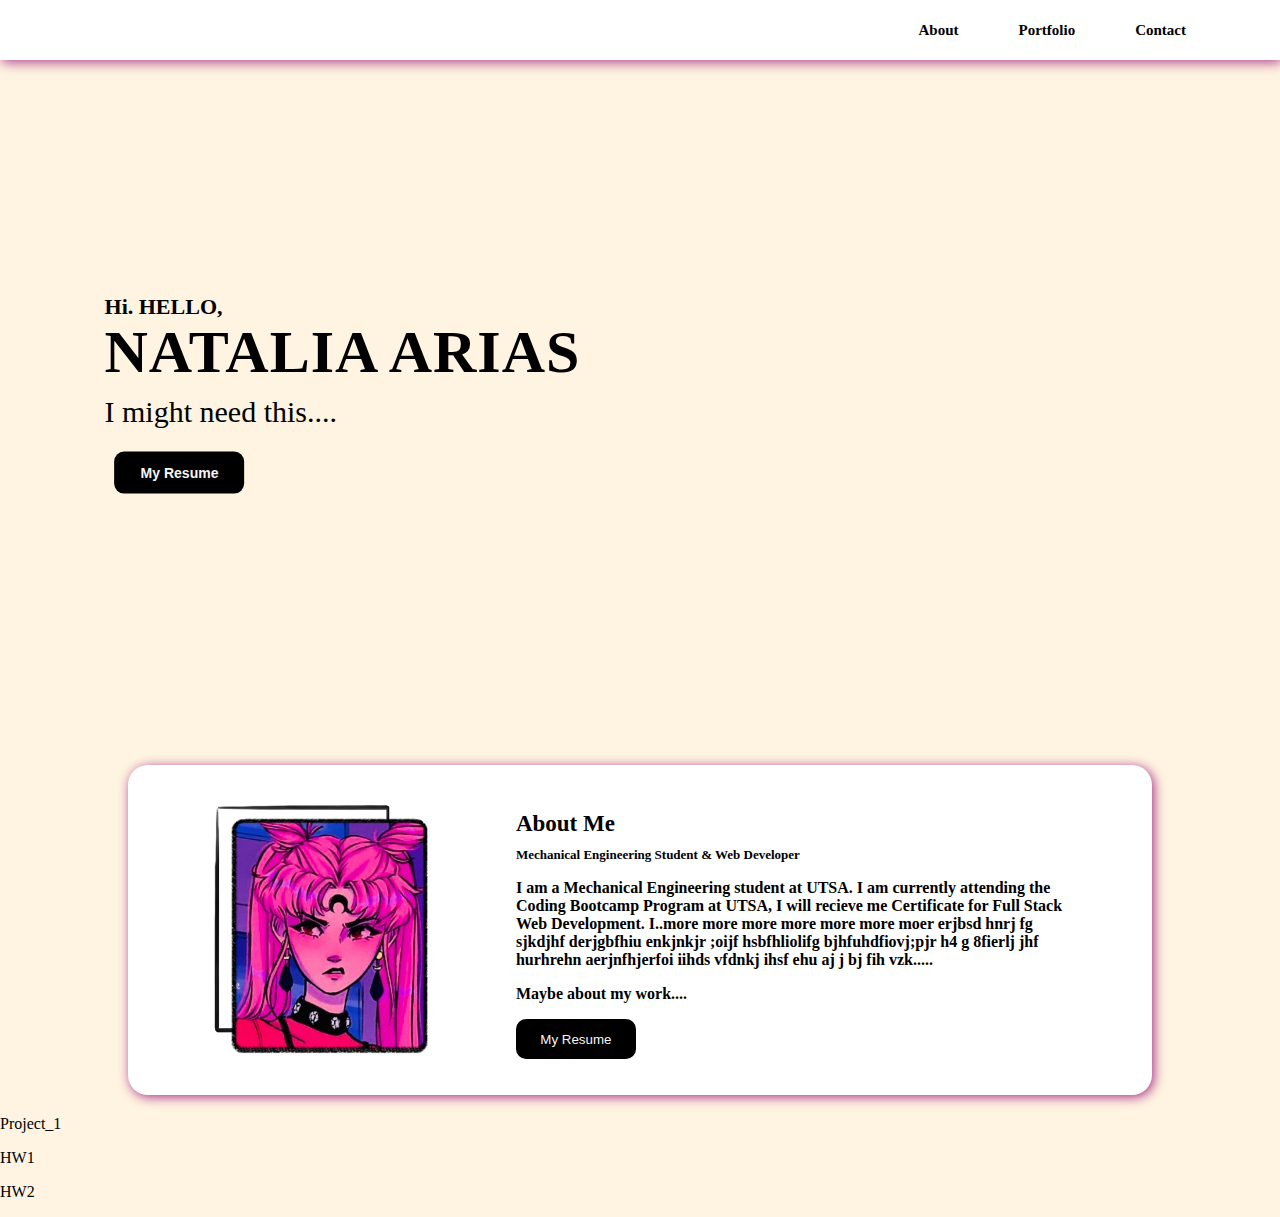
<file: portfolio.html>
<!DOCTYPE html>
<html lang="en-us">

<head>
    <meta charset="UTF-8">
    <!--meta name="viewport" content="width=device-width, initial-scale=1, shrink-to-fit=no"-->

    <title>Portfolio</title>
    <link rel="stylesheet" type="text/css" href="./assets/css/style.css">
</head>
<body>
    <section>
        <nav>
            <a href="#" class="logo"></a>
            <ul>
                <li><a href="#">About</a></li>
                <li><a href="#">Portfolio</a></li>
                <li><a href="#">Contact</a></li>
            </ul>
        </nav>
        <div class="text-container">
            <p>Hi. HELLO,</p>
            <p>NATALIA ARIAS</p>
            <p>I might need this....</p>
            <button class="resume-btn">My Resume</button>
        </div>
        <!--img src="assets/images/coding_icon.jpg" class="code-icon" alt="code-icon"-->
    </section>
    <div class="about-me-container">
        <img src="assets/images/portfolio_img.png" class="portfolio_img">
        <div class="about-me-text">
            <p>About Me</p>
            <p>Mechanical Engineering Student & Web Developer</p>
            <p>I am a Mechanical Engineering student at UTSA. I am currently attending the 
                Coding Bootcamp Program at UTSA, I will recieve me Certificate for Full 
                Stack Web Development. I..more more more more more more moer erjbsd hnrj fg
                sjkdjhf derjgbfhiu enkjnkjr ;oijf hsbfhliolifg bjhfuhdfiovj;pjr h4 g 8fierlj 
                jhf hurhrehn aerjnfhjerfoi iihds vfdnkj  ihsf  ehu aj j bj fih vzk.....</p>
            <p>Maybe about my work....</p>
            <button class="about-me-btn">My Resume</button>
        </div>
    </div>
    <div class="web-work">
        <p>Project_1</p>
        <p>HW1</p>
        <p>HW2</p>
    </div>
</body>
</file>
<file: assets/css/style.css>
body {
    background-color: rgb(255, 244, 225);
    margin: 0px;
    padding: 0px;
}
ul {
    list-style: none;
}
a {
    text-decoration: none;
}
section {
    width: 100%;
    height: 95vh;
    position: relative;
    /*background-image: url("/Users/valerie/Documents/UTSABCC/Homework/Portfolio/assets/images/naisa_clouds.jpg");*/
    background-repeat: no-repeat;
    background-size: cover;
}
nav {
    display: flex;
    justify-content: space-between;
    align-items: center;
    height: 60px;
    background-color: white;
    box-shadow: 2px 2px 12px rgba(146, 0, 114, 0.781);
    padding: 0px 5%;
}
nav ul {
    display: flex;
}
nav ul li a { 
    margin: 30px;
    font-family: 'Lucida Sans Unicode';
    color: black;
    font-size: 15px;
    font-weight: 700;
}
.logo {
    font-family: 'Lucida Sans Unicode';
    color: black;
    font-size: 22px;
}
.active {
    font-weight: bold;
    color: teal;
}
.text-container p:nth-child(1) {
    font-family: 'Lucida Sans Unicode';
    font-weight: bold;
    color: black;
    font-size: 22px;
}
.text-container p:nth-child(2) {
    font-family: 'Lucida Sans Unicode';
    font-weight: bold;
    letter-spacing: 1px;
    color: black;
    font-size: 60px;
}
.text-container p:nth-child(3) {
    font-family: 'Lucida Sans Unicode';
    color: black;
    font-size: 30px;
    line-height: 30px;
}
.text-container p {
    line-height: 0px;
    margin: 45px 0px 25px;
}
.text-container {
    position: absolute;
    left: 13%;
    top: 42%;
    transform: translate(-13%,-42%);
}
.text-container button {
    width: 130px;
    height: 42px;
    border-radius: 10px;
    font-family: sans-serif;
    font-weight: bold;
    font-size: 14px;
    outline: #8b1414;
    margin: 0px 10px;
}
.resume-btn {
    background-color: black;
    color: whitesmoke;
    border: none;
    align-items: center;
}
.resume-btn:hover {
    border-color: white;
}
button:active {
    transform: scale(1.1);
}
.code-icon {
    height: 560px;
    position: absolute; /*or fixed*/
    bottom: 40px;
    left: 70%;
    transform: translateX(-70%);
}
.about-me-container {
    width: 80%;
    height: 330px;
    background-color: white;
    border-radius: 20px;
    box-shadow: 2px 2px 12px rgba(146, 0, 114, 0.815);
    display: flex;
    margin: -7% auto 20px auto;
    position: relative;
    justify-content: space-evenly;
    align-items: center;
}
.about-me-container img {
    height: 250px;
}
.about-me-text {
    width: 550px;
}
.about-me-text p:nth-child(1) {
    color: black;
    font-family: 'Lucida Sans Unicode';
    font-weight: bold;
    font-size: 23px;
    line-height: 0px;
}
.about-me-text p:nth-child(2) {
    color: black;
    font-family: 'Lucida Sans Unicode';
    font-weight: bold;
    font-size: 13px;
}
.about-me-text p:nth-child(3) {
    color: black;
    font-family: 'Lucida Sans Unicode';
    font-weight: bold;
    font-size: 16px;
}
.about-me-text p:nth-child(4) {
    color: black;
    font-family: 'Lucida Sans Unicode';
    font-weight: bold;
    font-size: 16px;
}
.about-me-btn {
    width: 120px;
    height: 40px;
    color: whitesmoke;
    border: none;
    font-family: sans-serif;
    background-color: black;
    border-radius: 10px;
}
</file>
